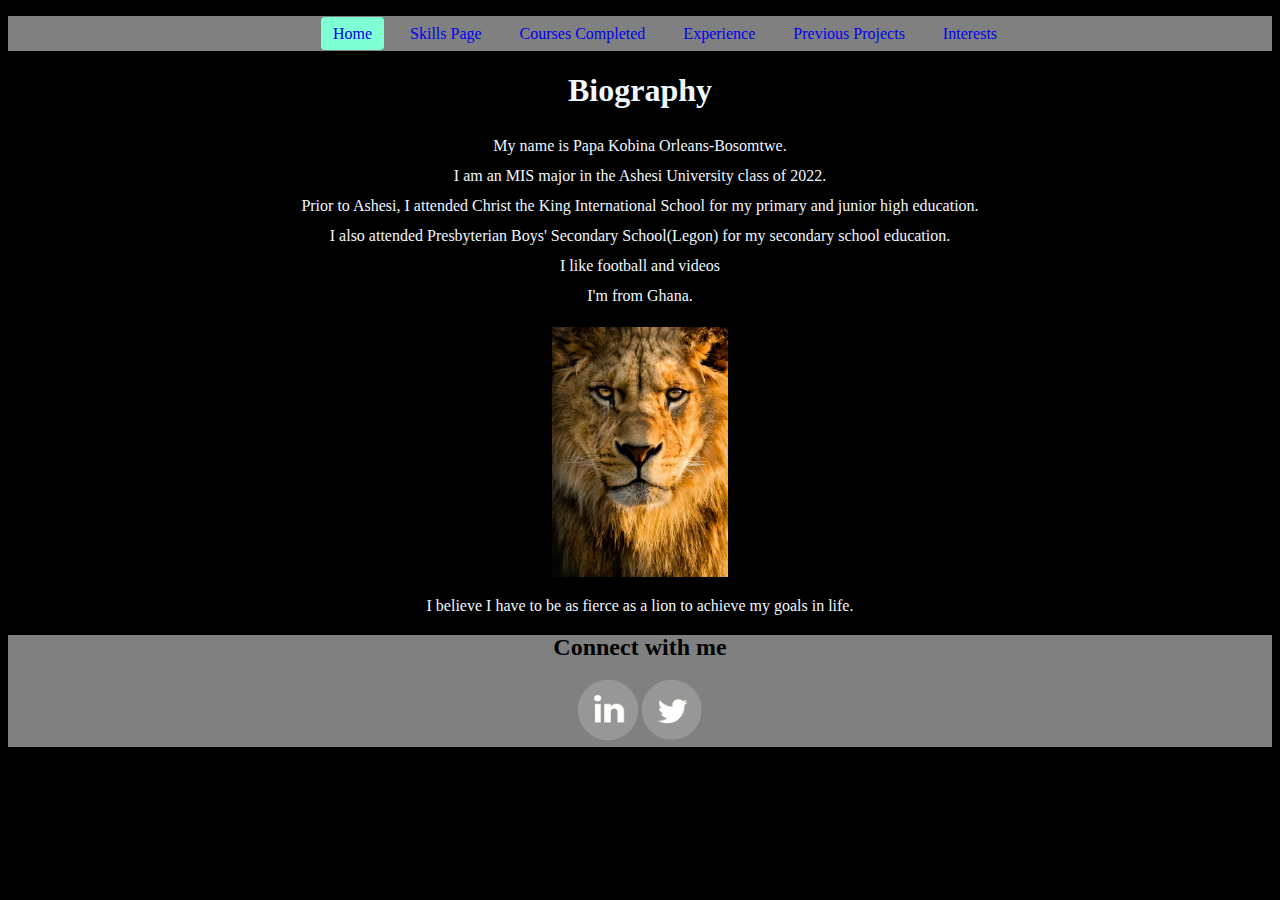
<file: index.html>
<!DOCTYPE html>
<html lang = "en">
    <head>
        <title>Papa Kobina's Portfolio</title>
        <meta charset = "utf-8">
        <link rel="stylesheet" href="style.css">
    </head>
<body style="background-color: black;">
    <div style="text-align:right; background-color: gray; line-height: 35px; text-align: center;">
    <nav>
        <ul class="nav">
        <a class = "current" href = "index.html" style="margin: 0 0 0 10px ;">Home</a>
        <a href = "skills.html" style="margin: 0 0 0 10px ;">Skills Page</a>
        <a href = "courses.html" style="margin: 0 0 0 10px ;">Courses Completed</a>
        <a href = "work.html" style="margin: 0 0 0 10px ;">Experience</a>
        <a href = "projects.html" style="margin: 0 0 0 10px ;">Previous Projects</a>
        <a href = "interests.html" style="margin: 0 0 0 10px ;">Interests</a>
        </ul>
    </nav>
    </div>


<h1 style = "text-align: center; color: aliceblue;">Biography</h1>
<p style="text-align: center; line-height: 30px; color: aliceblue;">My name is Papa Kobina Orleans-Bosomtwe.<br>I am an MIS major in the Ashesi University class of 2022.<br>
    Prior to Ashesi, I attended Christ the King International School for my primary and junior high education.<br>
    I also attended Presbyterian Boys' Secondary School(Legon) for my secondary school education.<br>
     I like football and videos <br> 
     I'm from Ghana.</p>

<div style="text-align: center; color: aliceblue;">
<img src = "photo-1573725342230-178c824a10f2.jpeg" alt = "Lion" height="250px"/>
<p>I believe I have to be as fierce as a lion to achieve my goals in life.</p>
</div>


<footer style="text-align: center; background-color: grey; line-height: 25px;">
    <h2>Connect with me</h2>
    <a href = "https://linkedin.com/in/papakobosomtwe" target="_blank"><img src="linkedin.png" alt=linkedin height="60"></a>
    <a href = "https://twitter.com/pkob19" target="_blank"><img src="tweeter.png" alt=twitter height="60"></a>
</footer>

  

</footer>

</body>
</html>
</file>
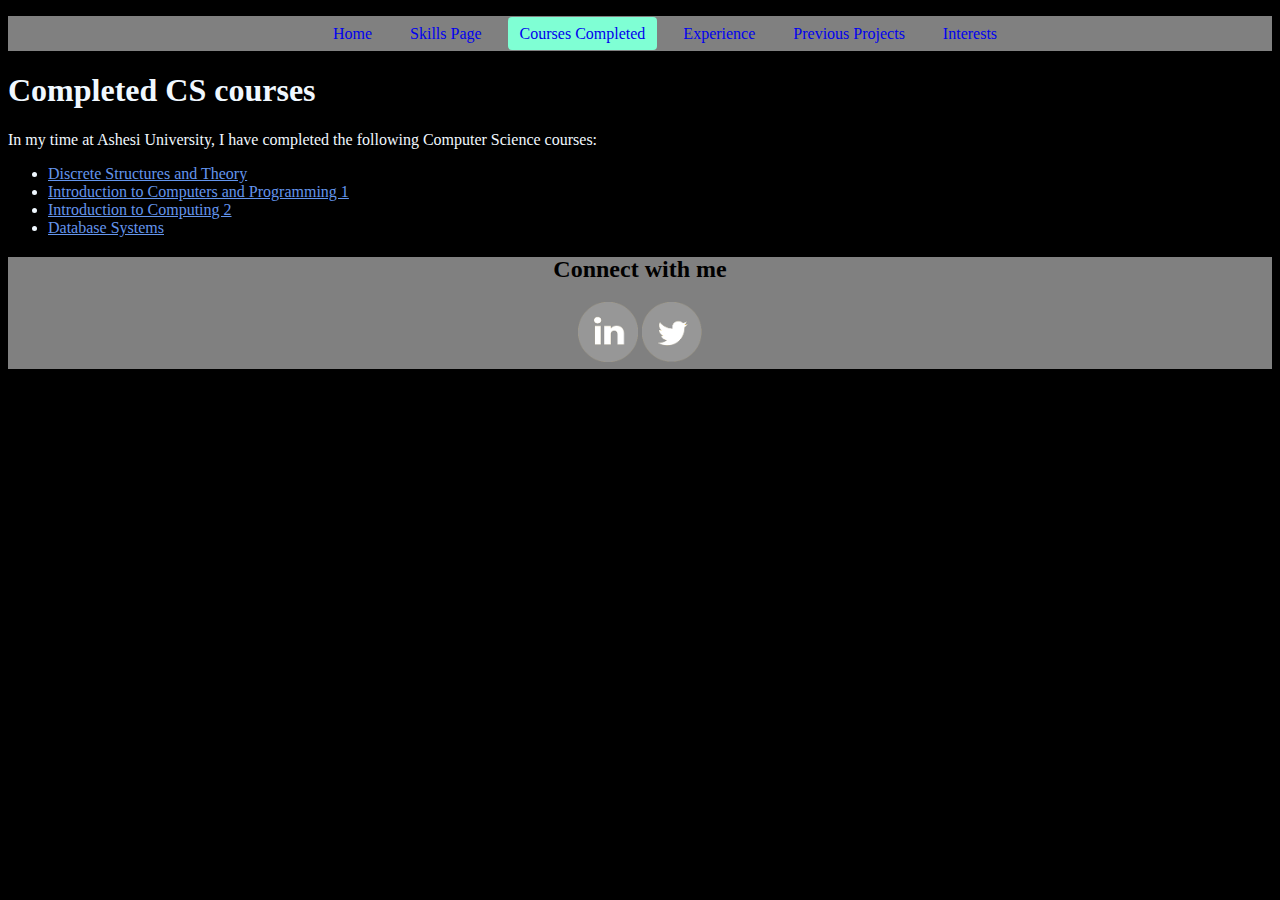
<file: courses.html>
<!DOCTYPE html>
<html lang = "en">
    <head>
        <title>My Completed Courses</title>
        <meta charset = "utf-8">
        <link rel="stylesheet" href="style.css">
    </head>

<body style="background-color:black;">
        <div style="text-align:right; background-color: grey; line-height: 35px; text-align: center;">
        <nav>
            <ul class="nav">
            <a href= "index.html" style="margin: 0 0 0 10px ;">Home</a>
            <a href = "skills.html" style="margin: 0 0 0 10px ;">Skills Page</a>
            <a class = "current" href = "courses.html" style="margin: 0 0 0 10px ;">Courses Completed</a>
            <a href = "work.html" style="margin: 0 0 0 10px ;">Experience</a>
            <a href = "projects.html" style="margin: 0 0 0 10px ;">Previous Projects</a>
            <a href = "interests.html" style="margin: 0 0 0 10px ;">Interests</a>
            </ul>
        </nav>
        </div>


<div style="color: aliceblue;">
    <h1>Completed CS courses</h1>
<p>In my time at Ashesi University, I have completed the following Computer Science courses:</p>
<ul>
    <li><a href = "https://www.ashesi.edu.gh/about/71-course-descriptions/computer-science3/1021-discrete-maths.html" target="_blank" style="color: cornflowerblue;">Discrete Structures and Theory</a></li>
    <li><a href = "https://www.ashesi.edu.gh/academics/69-course-descriptions/arts-and-sciences1/976-programming-i.html" target="_blank" style="color: cornflowerblue;">Introduction to Computers and Programming 1</a></li>
    <li><a href = "https://www.ashesi.edu.gh/academics/71-course-descriptions/computer-science3/1002-programming-ii-introduction-to-computer-programming.html" target="_blank" style="color: cornflowerblue;">Introduction to Computing 2</a></li>
    <li><a href = "https://www.ashesi.edu.gh/about/71-course-descriptions/computer-science3/1007-database-management.html" target="_blank" style="color: cornflowerblue;">Database Systems</a></li>
</ul>
</div>

<footer style="text-align: center; background-color: grey; line-height: 25px;">
    <h2>Connect with me</h2>
    <a href = "https://linkedin.com/in/papakobosomtwe" target="_blank"><img src="linkedin.png" alt=linkedin height="60"></a>
    <a href = "https://twitter.com/pkob19" target="_blank"><img src="tweeter.png" alt=twitter height="60"></a>
</footer>
</body>
</html>
</file>
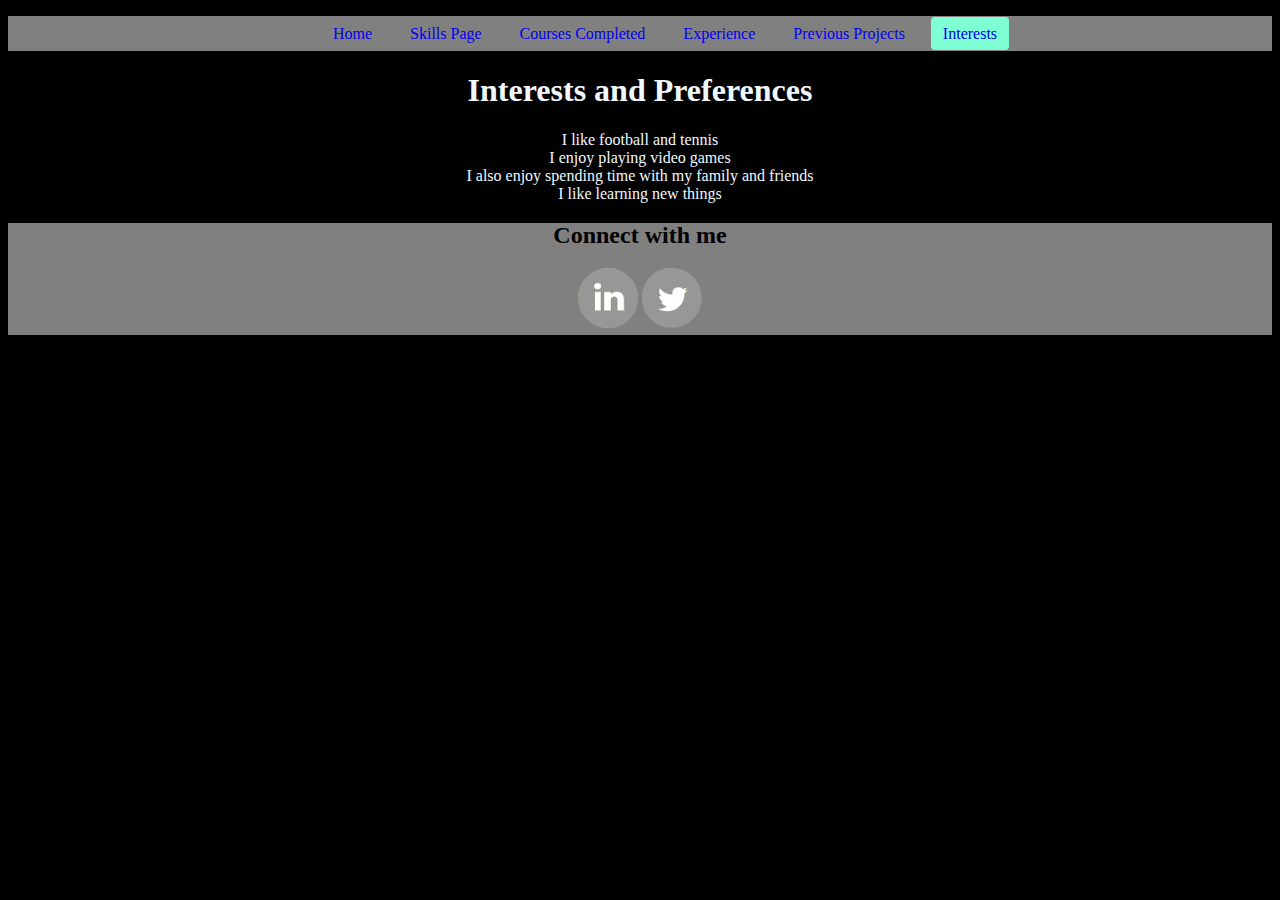
<file: interests.html>
<!DOCTYPE html>
<html lang = "en">
    <head>
        <title>My Interests</title>
        <meta charset = "utf-8">
        <link rel="stylesheet" href="style.css">
    </head>

    <body style="background-color: black;">
        <div style="text-align:right; background-color: grey; line-height: 35px; text-align: center;">
        <nav>
            <ul class="nav">
            <a href = "index.html" style="margin: 0 0 0 10px ;">Home</a>
            <a href = "skills.html" style="margin: 0 0 0 10px ;">Skills Page</a>
            <a href = "courses.html" style="margin: 0 0 0 10px ;">Courses Completed</a>
            <a href = "work.html" style="margin: 0 0 0 10px ;">Experience</a>
            <a href = "projects.html" style="margin: 0 0 0 10px ;">Previous Projects</a>
            <a class = "current" href = "interests.html" style="margin: 0 0 0 10px ;">Interests</a>
            </ul>
        </nav>
        </div>
    <div style="color: aliceblue;">
    <h1 style="text-align: center;">Interests and Preferences</h1>
    <p style="text-align:center;">I like football and tennis<br>
        I enjoy playing video games<br>
        I also enjoy spending time with my family and friends<br>
        I like learning new things<br>
    </p>
    </div>
    <footer style="text-align: center; background-color: grey; line-height: 25px;">
        <h2>Connect with me</h2>
        <a href = "https://linkedin.com/in/papakobosomtwe" target="_blank"><img src="linkedin.png" alt=linkedin height="60"></a>
        <a href = "https://twitter.com/pkob19" target="_blank"><img src="tweeter.png" alt=twitter height="60"></a>
    </footer>
</body>
</html>
</file>
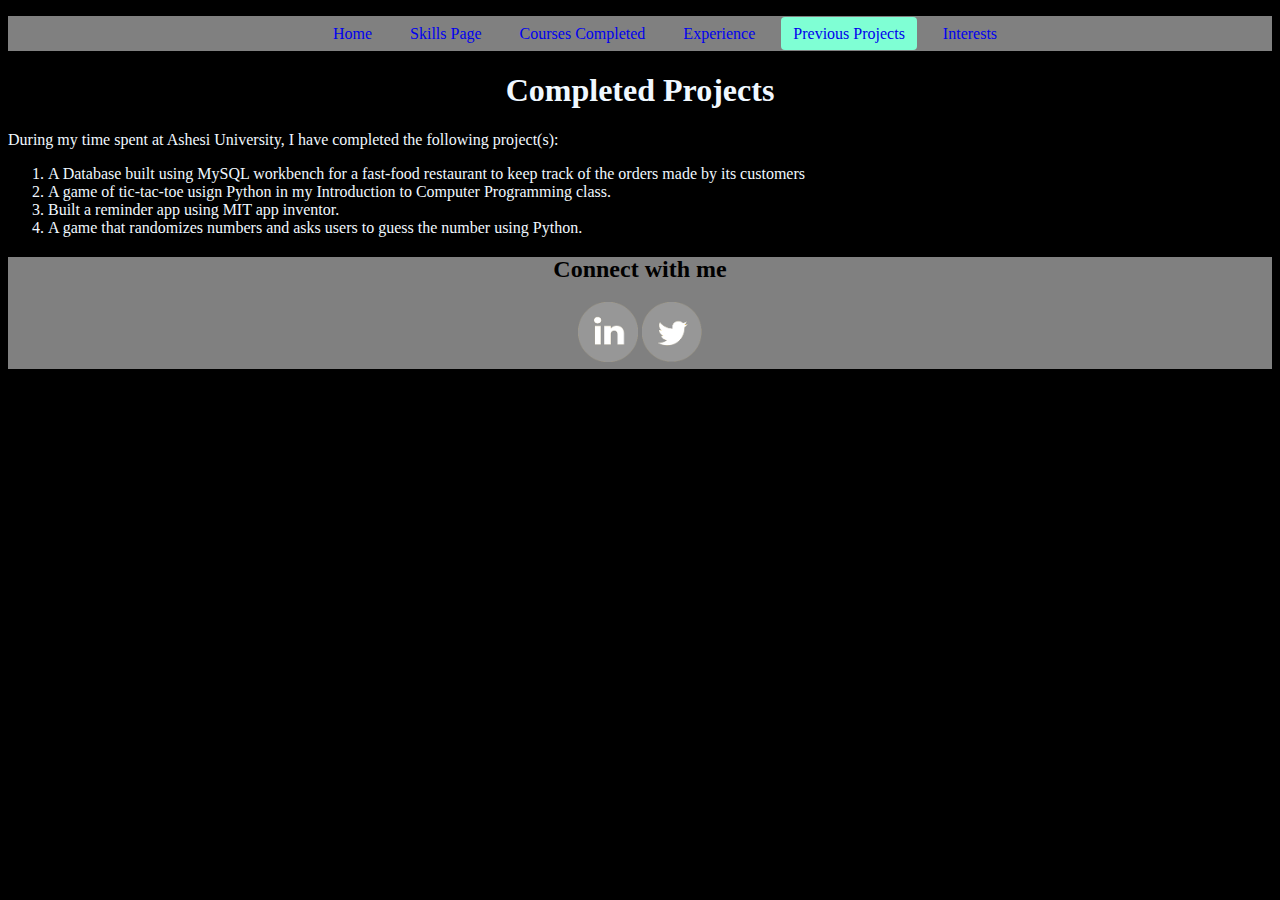
<file: projects.html>
<!DOCTYPE html>
<html lang = "en">
    <head>
        <title>My Projects</title>
        <meta charset = "utf-8">
        <link rel="stylesheet" href="style.css">
    </head>

    <body style="background-color: black;">
        <div style="text-align:right; background-color: grey; line-height: 35px; text-align: center;">
        <nav>
            <ul class="nav">
            <a href = "index.html" style="margin: 0 0 0 10px ;">Home</a>
            <a href = "skills.html" style="margin: 0 0 0 10px ;">Skills Page</a>
            <a href = "courses.html" style="margin: 0 0 0 10px ;">Courses Completed</a>
            <a href = "work.html" style="margin: 0 0 0 10px ;">Experience</a>
            <a class = "current" href = "projects.html" style="margin: 0 0 0 10px ;">Previous Projects</a>
            <a href = "interests.html" style="margin: 0 0 0 10px ;">Interests</a>
            </ul>
        </nav>
        </div>
    <div style="color: aliceblue;">
    <h1 style = "text-align:center;"><strong>Completed Projects</strong></h1>
    <p>During my time spent at Ashesi University, I have completed the following project(s):</p>
    <ol>
        <li>A Database built using MySQL workbench for a fast-food restaurant to keep track of the orders made by its customers</li>
        <li>A game of tic-tac-toe usign Python in my Introduction to Computer Programming class.</li>
        <li>Built a reminder app using MIT app inventor.</li>
        <li>A game that randomizes numbers and asks users to guess the number using Python.</li>
    </ol>
    </div>
    <footer style="text-align: center; background-color: grey; line-height: 25px;">
        <h2>Connect with me</h2>
        <a href = "https://linkedin.com/in/papakobosomtwe" target="_blank"><img src="linkedin.png" alt=linkedin height="60"></a>
        <a href = "https://twitter.com/pkob19" target="_blank"><img src="tweeter.png" alt=twitter height="60"></a>
    </footer>

</body>
</html>
</file>
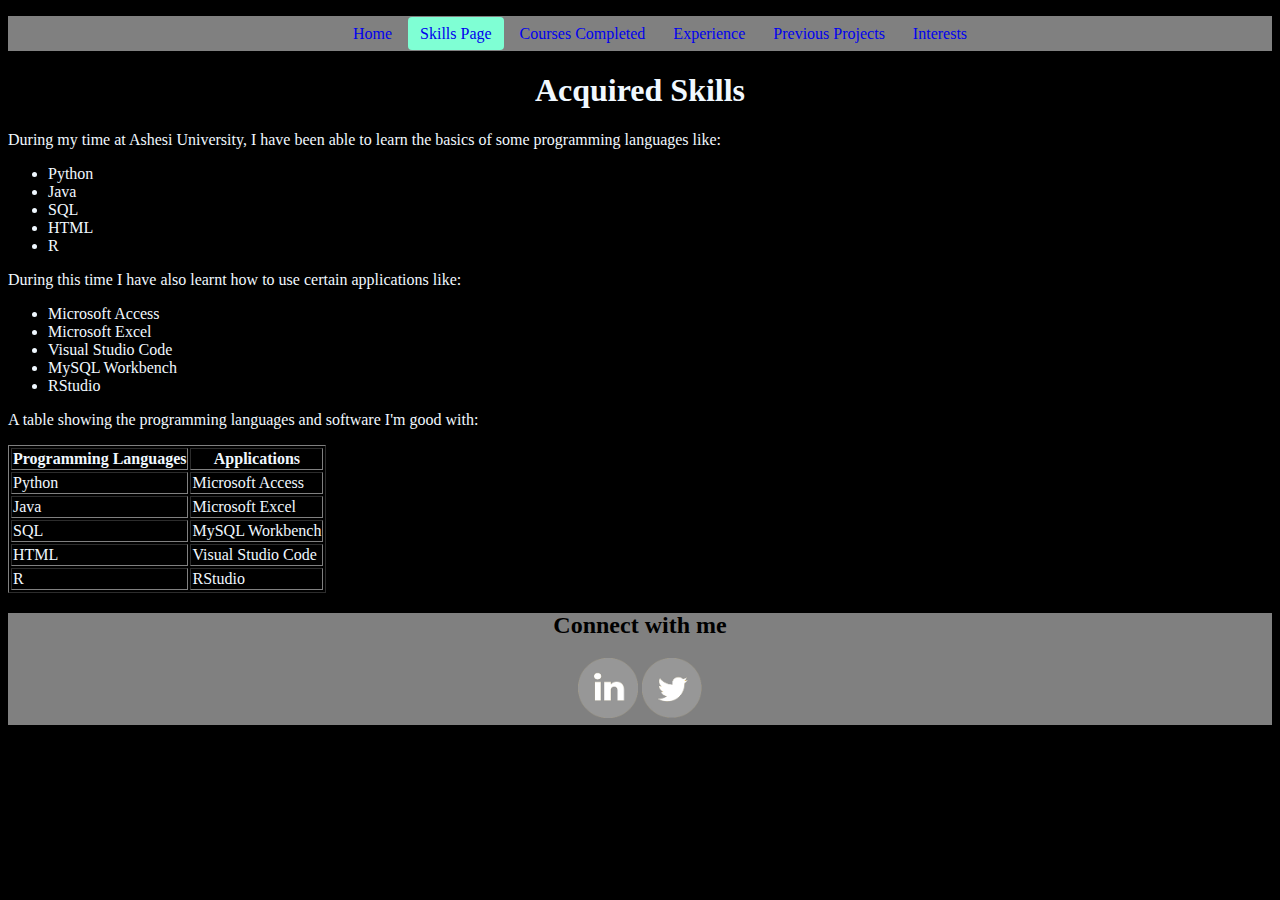
<file: skills.html>
<!DOCTYPE html>
<html lang="en">
<head>
    <title>My Skills</title>
    <meta charset="utf-8">
    <link rel="stylesheet" href="style.css">
</head>

    <body style="background-color:black;">
        <div style="text-align:right; background-color: grey; line-height: 35px; text-align: center;">
            <nav>
                <ul class="nav">
                <a href = "index.html">Home</a>
                <a class = "current" href = "skills.html">Skills Page</a>
                <a href = "courses.html">Courses Completed</a>
                <a href = "work.html">Experience</a>
                <a href = "projects.html">Previous Projects</a>
                <a href = "interests.html">Interests</a>
                </ul>
            </nav>
            </div>
    

        <div style="color: aliceblue;">
        <h1 style="text-align: center;">Acquired Skills</h1>
        <p>During my time at Ashesi University, I have been able to learn the basics of some programming languages like:</p>
        <ul style>
            <li>Python</li>
            <li>Java</li>
            <li>SQL</li>
            <li>HTML</li>
            <li>R</li>
        </ul>
        <p>During this time I have also learnt how to use certain applications like:</p>
        <ul>
            <li>Microsoft Access</li>
            <li>Microsoft Excel</li>
            <li>Visual Studio Code</li>
            <li>MySQL Workbench</li>
            <li>RStudio</li>
        </ul>


        <div style=>
        <p>A table showing the programming languages and software I'm good with: </p>
        <table border="1">
            <tr>
                <th>Programming Languages</th>
                <th>Applications</th>
            </tr>
            <tr>
                <td>Python</td>
                <td>Microsoft Access</td>
            </tr>
            <tr>
                <td>Java</td>
                <td>Microsoft Excel</td>
            </tr>
            <tr>
                <td>SQL</td>
                <td>MySQL Workbench</td>
            </tr>
            <tr>
                <td>HTML</td>
                <td>Visual Studio Code</td>
            </tr>
            <tr>
                <td>R</td>
                <td>RStudio</td>
            </tr>
        </table>
        </div>
        </div>
    
        <footer style="text-align: center; background-color: grey; line-height: 25px;">
            <h2>Connect with me</h2>
            <a href = "https://linkedin.com/in/papakobosomtwe" target="_blank"><img src="linkedin.png" alt=linkedin height="60"></a>
            <a href = "https://twitter.com/pkob19" target="_blank"><img src="tweeter.png" alt=twitter height="60"></a>
        </footer>
    
    
    </body>
</html>
</file>
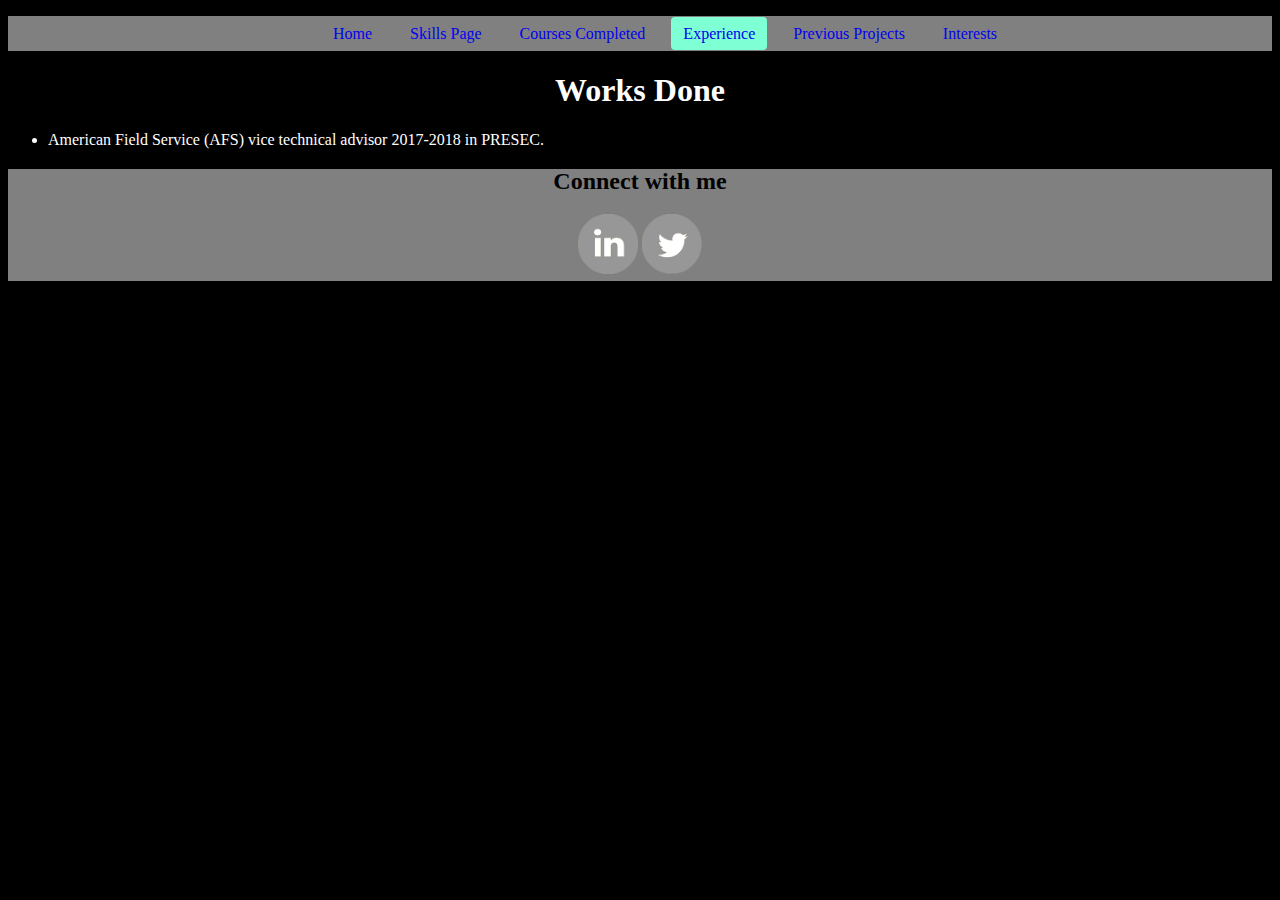
<file: work.html>
<!DOCTYPE html>
<html lang = "en">
    <head>
        <title>My Work</title>
        <meta charset = "utf-8">
        <link rel="stylesheet" href="style.css">
    </head>

    <body style="background-color: black;">
        <div style="text-align:right; background-color: grey; line-height: 35px; text-align: center;">
        <nav>
            <ul class="nav">
            <a href = "index.html" style="margin: 0 0 0 10px ;">Home</a>
            <a href = "skills.html" style="margin: 0 0 0 10px ;">Skills Page</a>
            <a href = "courses.html" style="margin: 0 0 0 10px ;">Courses Completed</a>
            <a class = "current" href = "work.html" style="margin: 0 0 0 10px ;">Experience</a>
            <a href = "projects.html" style="margin: 0 0 0 10px ;">Previous Projects</a>
            <a href = "interests.html" style="margin: 0 0 0 10px ;">Interests</a>
            </ul>
        </nav>
        </div>
    <div style="color: white;">
    <h1 style = "text-align:center;">Works Done</h1>
    <ul>
        <li>American Field Service (AFS) vice technical advisor 2017-2018 in PRESEC.</li>
    </ul>
    </div>
    <footer style="text-align: center; background-color: grey; line-height: 25px;">
        <h2>Connect with me</h2>
        <a href = "https://linkedin.com/in/papakobosomtwe" target="_blank"><img src="linkedin.png" alt=linkedin height="60"></a>
        <a href = "https://twitter.com/pkob19" target="_blank"><img src="tweeter.png" alt=twitter height="60"></a>
    </footer>
    
</body>
</html>
</file>
<file: style.css>
.nav a{
    display: inline;
    padding: 0.5em 0.75em;
    border-radius: 4px;
    text-decoration: none;
}

.nav a:hover{
    background-color: aquamarine;
}

.nav .current{
    background-color: aquamarine;
}
</file>
